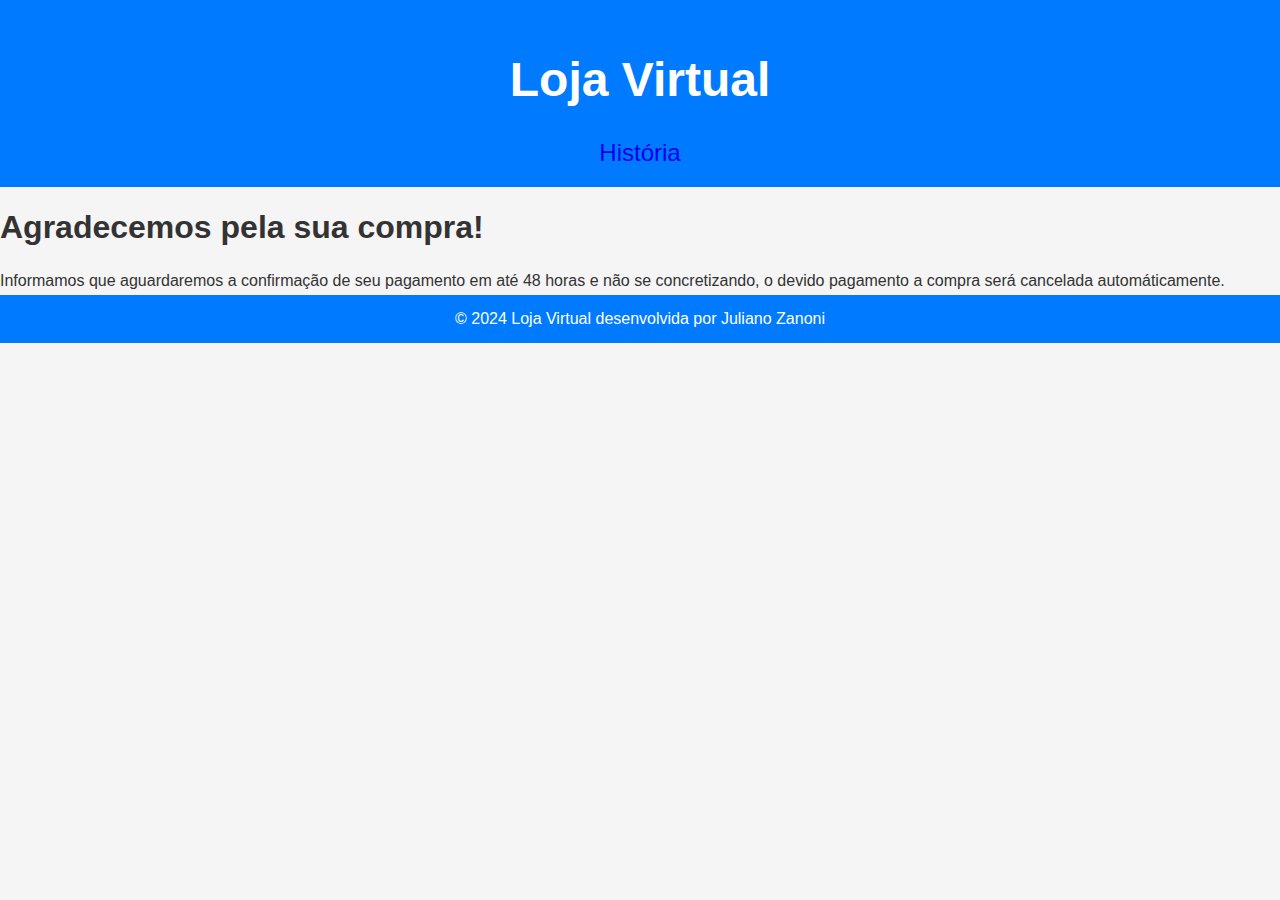
<file: thanks.html>
<!DOCTYPE html>
<html lang="pt-BR">
<head>
    <meta charset="UTF-8">
    <meta name="viewport" content="width=device-width, initial-scale=1.0">
    <title>RESPOSTA AUTOMÂTICA DA VENDA: LOJA VIRTUAL.</title>

<style>

  /* Estilos Globais */
body, html {
    margin: 0;
    padding: 0;
    font-family: Arial, sans-serif;
    background-color: #f5f5f5;
    color: #333;
    height: 100%;
    display: flex;
    flex-direction: column;
  }
  
  header {
    background-color: #007bff;
    color: white;
    padding: 20px 0;
    text-align: center;
    font-size: 24px;
  }
  
  header a { 
    text-decoration: none; 
    margin: 0 15px; /* Define a margem horizontal entre os itens */
    display: inline-block; /* Torna os itens inline mas com controle de box */
  }
  
  
  #conteudo {
    flex: 1;
    padding: 20px;
    box-sizing: border-box;
    overflow-y: auto;
  }
  
  button {
    background-color: #007bff;
    color: white;
    border: none;
    padding: 10px 20px;
    margin: 10px 5px;
    cursor: pointer;
    border-radius: 4px;
    font-size: 16px;
  }
  
  button:hover {
    background-color: red;
  }
  
  input {
    display: block;
    width: calc(100% - 20px);
    padding: 10px;
    margin: 10px 0;
    border: 1px solid #ddd;
    border-radius: 4px;
    font-size: 14px;
  }
  
  label {
    font-weight: bold;
  }
  
  h2 {
    text-align: center;
    margin-top: 0;
  }
  
  /* Produtos */
  #produtos {
    display: flex;
    flex-wrap: wrap;
    gap: 20px;
    justify-content: center;
  }
  
  .produto {
    background: white;
    border: 1px solid #ddd;
    border-radius: 8px;
    width: 200px;
    padding: 15px;
    box-shadow: 0 2px 4px rgba(0, 0, 0, 0.1);
    text-align: center;
  }
  
  .produto img {
    max-width: 100%;
    border-radius: 4px;
  }
  
  .produto p {
    margin: 10px 0;
  }
  
  /* Carrinho */
  ul {
    list-style: none;
    padding: 0;
  }
  
  ul li {
    margin-bottom: 10px;
  }
  
  h3 {
    margin-top: 20px;
  }
  
  p {
    margin: 5px 0;
  }
  
  /* Rodapé */
  footer {
    background-color: #007bff;
    color: white;
    text-align: center;
    padding: 10px 0;
  }
  
  table {
    width: 100%;
    border-collapse: collapse;
  }
  
  th, td {
    border: 1px solid #ddd;
    text-align: center;
    padding: 8px;
  }
  
  th {
    background-color: #f4f4f4;
    font-weight: bold;
  }
  
  button {
    padding: 5px 10px;
    cursor: pointer;
  }
  
  #start-chat-btn {
    position: fixed;
    bottom: 40px;
    right: 20px;
    padding: 10px 20px;
    background-color: blueviolet;
    color: white;
    border: none;
    border-radius: 5px;
    cursor: pointer;
    z-index: 1000;
  }
  
  #chat-box {
    position: fixed;
    bottom: 50px; /* Aumentado para subir um pouco acima do rodapé */
    right: 20px;
    width: 90%;
    max-width: 350px;
    height: 60%;
    max-height: 500px;
    background-color: rgba(241, 241, 241, 0.9); /* Torna o fundo levemente transparente */
    border: 1px solid #ccc;
    border-radius: 5px;
    box-shadow: 0 4px 8px rgba(0, 0, 0, 0.2);
    display: none; /* Esconde o chat box inicialmente */
    flex-direction: column;
    z-index: 1000;
    transition: all 0.3s ease-in-out;
}

#chat-box:hover {
    background-color: rgba(241, 241, 241, 0.8); /* Aumenta a transparência ao passar o mouse */
}

#chat-box::before {
    content: "";
    position: absolute;
    top: 0; left: 0; right: 0; bottom: 0;
    background: inherit;
    mix-blend-mode: multiply; /* Faz com que o fundo misture com os elementos abaixo */
    pointer-events: none; /* Evita que bloqueie cliques em elementos abaixo */
}

#chat-header {
    display: flex;
    justify-content: space-between;
    align-items: center;
    padding: 10px;
    background-color: #007bff;
    color: white;
    border-radius: 5px 5px 0 0;
}

#chat-content {
    padding: 10px;
    overflow-y: auto;
    flex-grow: 1;
}

  .hidden {
    display: none !important;
  }
  
  #close-chat-btn {
    background-color: red;
    color: white;
    border: none;
    border-radius: 3px;
    cursor: pointer;
  }
  
  ul {
    list-style: none;
    padding: 0;
  }
  
  li {
    margin: 5px 0;
    cursor: pointer;
    color: #007bff;
    text-decoration: underline;
  }
  
  #response {
    margin-top: 10px;
    padding: 5px;
    background: #e1e1e1;
    border-radius: 5px;
  }

</style>

</head>

<header>
    <h1>Loja Virtual</h1>
    <nav>
      <a href="index.html">História</a>
    </nav>
  </header>


<body>

<h1>Agradecemos pela sua compra!</h1>

  <p>Informamos que aguardaremos a confirmação de seu pagamento em até 48 horas e não se concretizando, o devido pagamento a compra será cancelada automáticamente.</p>
    
  <footer>
    <p>&copy; 2024 Loja Virtual desenvolvida por Juliano Zanoni</p>
  </footer>

</body>
</html>
</file>
